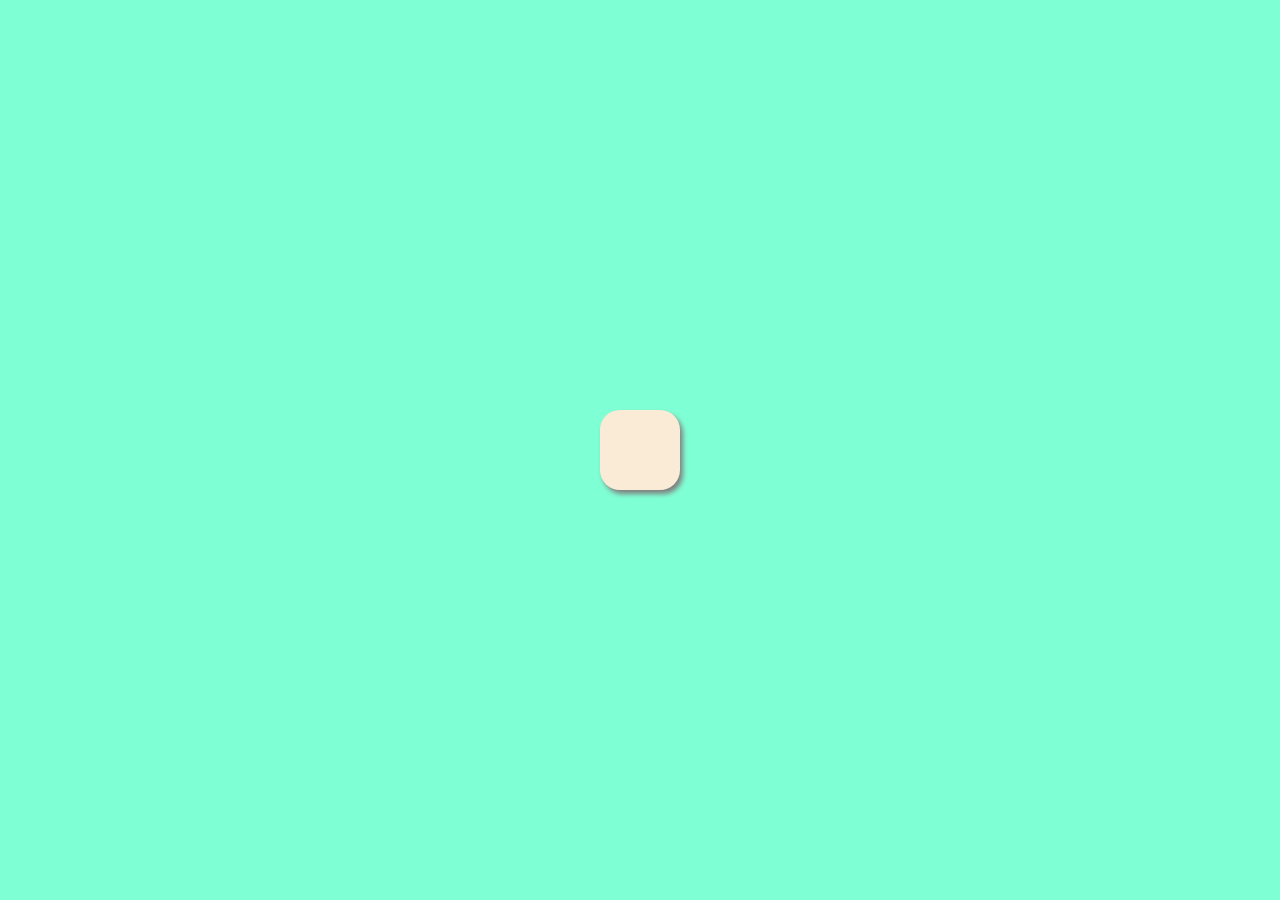
<file: Button Animation/index.html>
<!DOCTYPE html>
<html lang="en">
<head>
    <meta charset="UTF-8">
    <meta http-equiv="X-UA-Compatible" content="IE=edge">
    <meta name="viewport" content="width=device-width, initial-scale=1.0">
    <title>Button</title>
    <link rel="stylesheet" href="style.css">
</head>
<body>
    <div class="btn"></div>
</body>
</html>
</file>
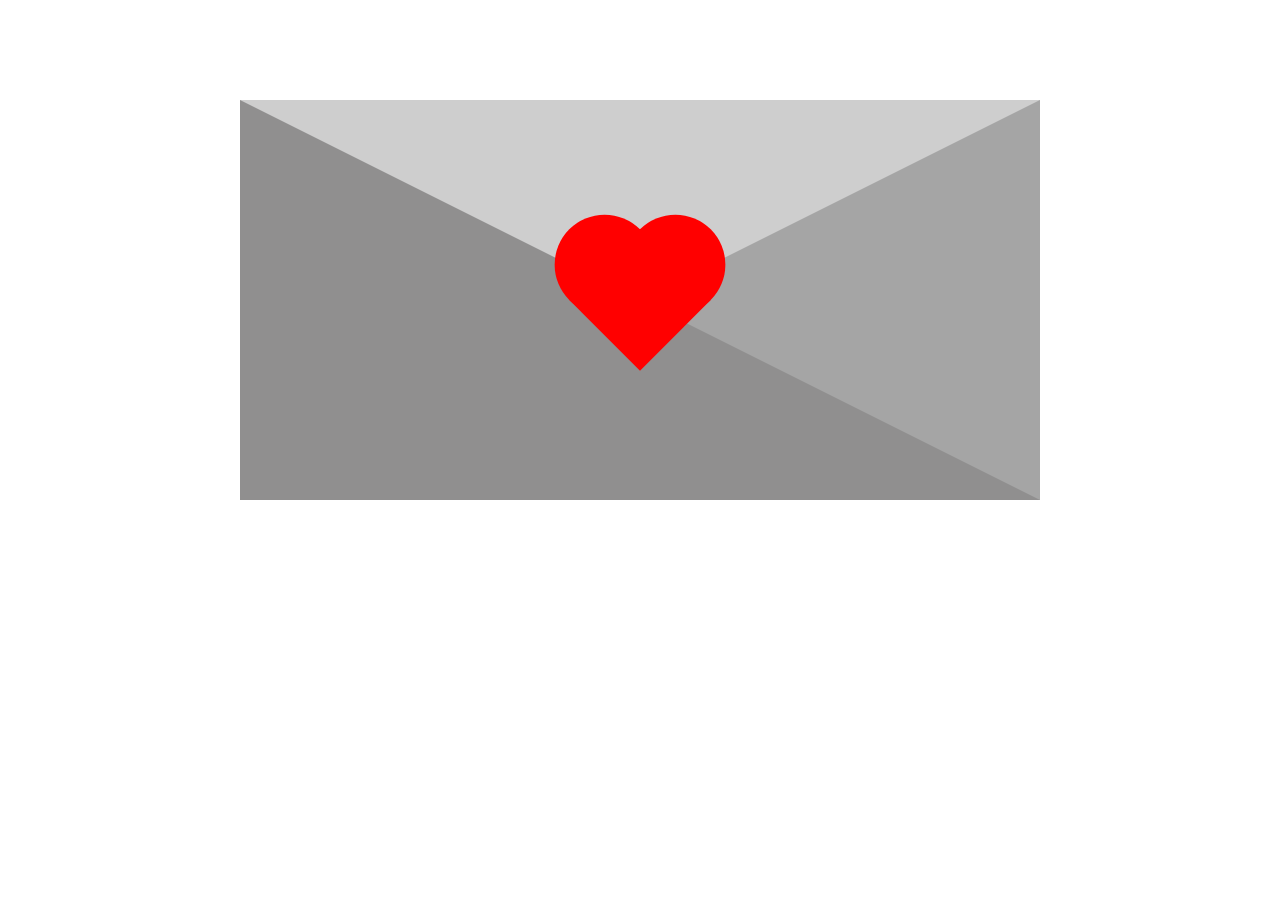
<file: Envelope With Heart/index.html>
<!DOCTYPE html>
<html lang="en">
<head>
    <meta charset="UTF-8">
    <meta http-equiv="X-UA-Compatible" content="IE=edge">
    <meta name="viewport" content="width=device-width, initial-scale=1.0">
    <title>Envelope With Heart</title>
</head>
<style>
body{
    margin: 0;
    padding: 0;
    display: flex;
    justify-content: center;
    align-items: center;
}

.envelope{
    margin-top: 100px;
    width: 0;
    height: 0;
    border-left: 400px solid rgb(144, 143, 143);
    border-bottom: 200px solid rgb(144, 143, 143);
    border-top: 200px solid rgb(206, 206, 206);
    border-right: 400px solid rgb(165, 165, 165);
}

.heart{
    width: 100px;
    height: 100px;
    background-color: red;
    position: relative;
    transform: translate(-50%, -50%) rotate(45deg);
    animation-name: heartbeat;
    animation-duration: 1.5s;
    animation-timing-function: linear;
    animation-iteration-count: infinite;
}

@keyframes heartbeat{
    0%{transform: translate(-50%, -50%) rotate(45deg) scale(1);}
    20%{transform: translate(-50%, -50%) rotate(45deg) scale(1.1);}
    40%{transform: translate(-50%, -50%) rotate(45deg) scale(1.3);}
    60%{transform: translate(-50%, -50%) rotate(45deg) scale(1.2);}
    60%{transform: translate(-50%, -50%) rotate(45deg) scale(1.3);}
    100%{transform: translate(-50%, -50%) rotate(45deg) scale(1);}
}

.left{
    position: absolute;
    top: 0;
    left: 0;
    width: 100%;
    height: 100%;
    background-color: red;
    transform: translateY(-50%);
    border-radius: 50%;
}

.right{
    position: absolute;
    top: 0;
    left: 0;
    width: 100%;
    height: 100%;
    background-color: red;
    transform: translatex(-50%);
    border-radius: 50%;
}

</style>
<body>
    <div class="envelope">
        <div class="heart">
            <div class="left"></div>
            <div class="right"></div>
        </div>
    </div>
</body>
</html>
</file>
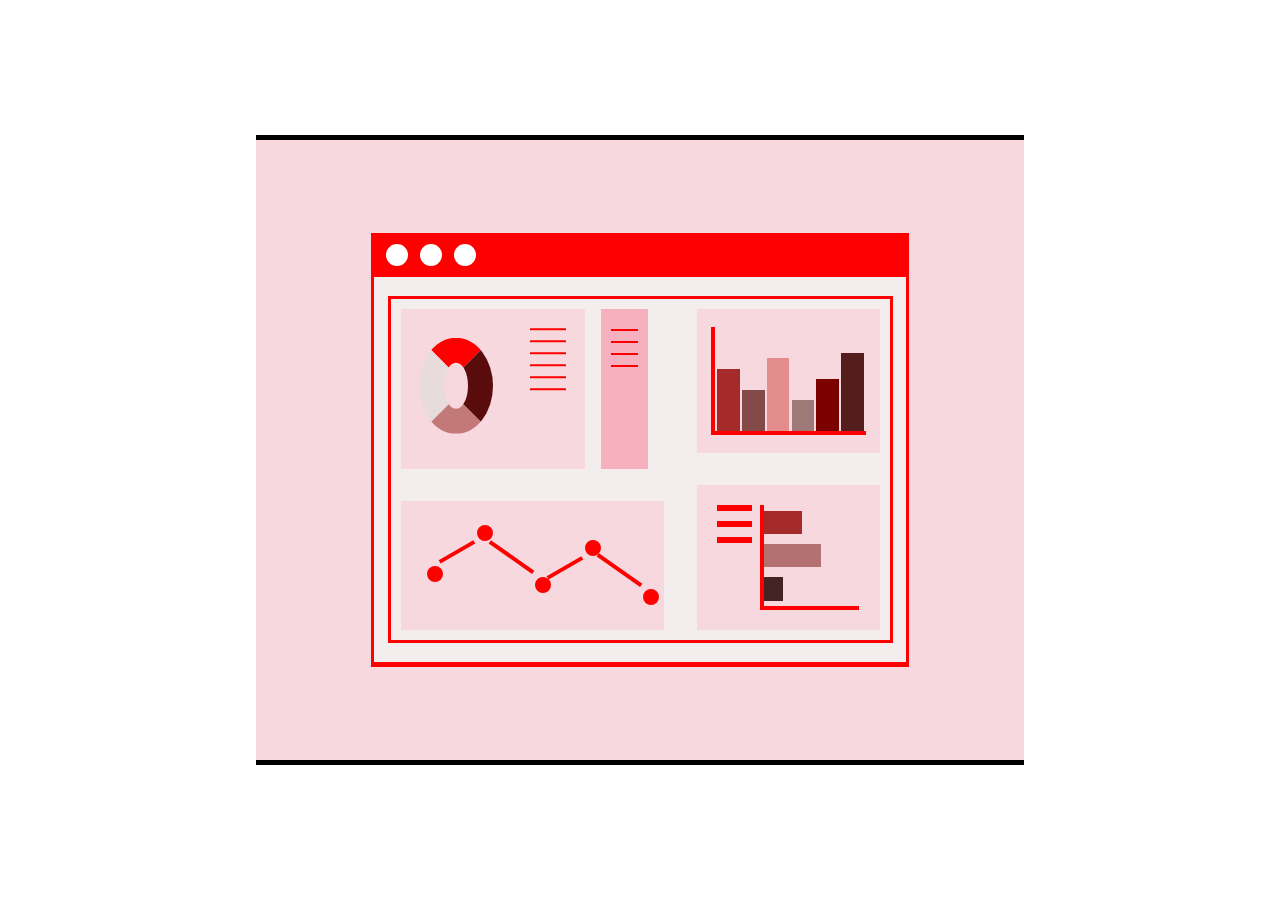
<file: Graphs/index.html>
<!DOCTYPE html>
<html lang="en">

<head>
    <meta charset="UTF-8">
    <meta http-equiv="X-UA-Compatible" content="IE=edge">
    <meta name="viewport" content="width=device-width, initial-scale=1.0">
    <title>Graphs</title>
    <link rel="stylesheet" href="style.css">
</head>

<body>
    <div class="container">
        <div class="browser">
            <div class="browser-top">
                <span></span>
                <span></span>
                <span></span>
            </div>
            <div class="main">
                <div class="graph-container">
                   <div class="left">
                       <div class="left-top">
                           <div class="left-top-1">
                               <div class="circle-graph"></div>
                               <div class="top-1-text">
                                   <span></span><span></span><span></span><span></span><span></span><span></span>
                               </div>
                           </div>
                           <div class="left-top-2">
                               <div class="top-2-text">
                                   <span></span><span></span><span></span><span></span>
                               </div>
                           </div>
                       </div>
                       <div class="left-bottom">
                           <div class="left-bottom-circle c-1"></div>
                           <div class="left-bottom-circle c-2"></div>
                           <div class="left-bottom-circle c-3"></div>
                           <div class="left-bottom-circle c-4"></div>
                           <div class="left-bottom-circle c-5"></div>
                           <div class="left-bottom-line l-1"></div>
                           <div class="left-bottom-line l-2"></div>
                           <div class="left-bottom-line l-3"></div>
                           <div class="left-bottom-line l-4"></div>
                       </div>
                   </div>
                   <div class="right">
                       <div class="right-top">
                           <div class="right-top-main">
                               <div class="bar"></div>
                               <div class="bar"></div>
                               <div class="bar"></div>
                               <div class="bar"></div>
                               <div class="bar"></div>
                               <div class="bar"></div>
                           </div>
                       </div>
                       <div class="right-bottom">
                           <div class="bottom-text">
                               <span></span><span></span><span></span>
                           </div>
                           <div class="bottom-main">
                               <div class="x-bar"></div>
                               <div class="x-bar"></div>
                               <div class="x-bar"></div>
                           </div>
                       </div>
                   </div>
                </div>
            </div>
        </div>
    </div>

</body>

</html>
</file>
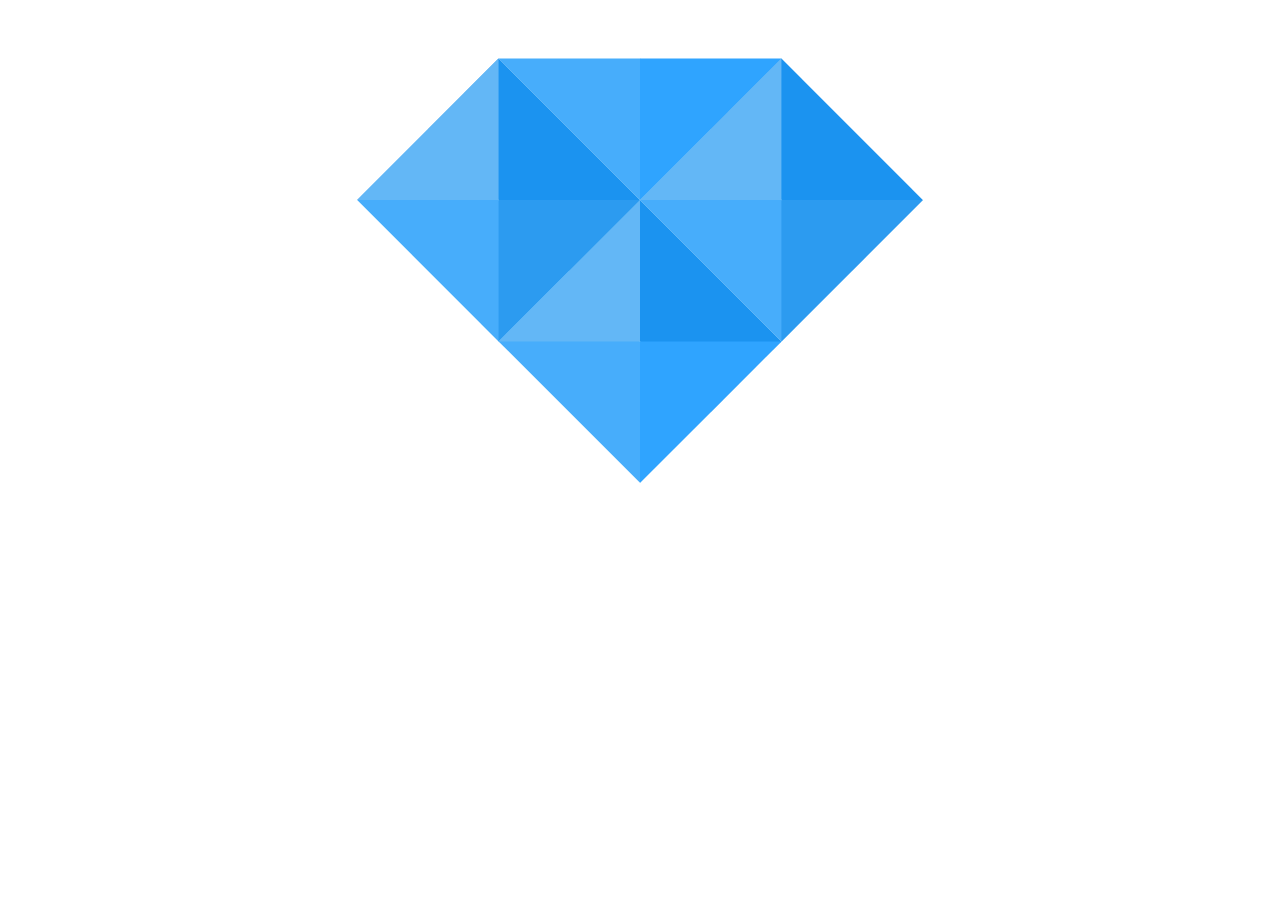
<file: Diamond/diamond.html>
<!DOCTYPE html>
<html lang="en">
<head>
    <meta charset="UTF-8">
    <meta http-equiv="X-UA-Compatible" content="IE=edge">
    <meta name="viewport" content="width=device-width, initial-scale=1.0">
    <title>Diamond</title>
</head>
<style>

body{
    margin: 0;
    padding: 0;
    display: flex;
    justify-content: center;
    align-items: center;
}

.diamond{
    width: 400px;
    height: 400px;
    position: relative;
    transform: rotate(45deg);
    
}

span:nth-child(1){
    position: absolute;
    left: 0;
    top: 0;
    border-top: 100px solid transparent;
    border-bottom: 100px solid #47adfb;
    border-left: 100px solid transparent;
    border-right: 100px solid #2FA4FF;
}

span:nth-child(2){
    position: absolute;
    left: 50%;
    top: 0;
    border-top: 100px solid #1b93f0;
    border-bottom: 100px solid #47adfb;
    border-left: 100px solid #63b7f6;
    border-right: 100px solid #2c9bf0;
}

span:nth-child(3){
    position: absolute;
    left: 0;
    top: 50%;
    border-top: 100px solid #1b93f0;
    border-bottom: 100px solid #47adfb;
    border-left: 100px solid #63b7f6;
    border-right: 100px solid #2c9bf0;
}

span:nth-child(4){
    position: absolute;
    left: 50%;
    top: 50%;
    border-top: 100px solid #1b93f0;
    border-bottom: 100px solid #47adfb;
    border-left: 100px solid #63b7f6;
    border-right: 100px solid #2FA4FF;
}

</style>
<body>
    <div class="diamond">
        <span></span>
        <span></span>
        <span></span>
        <span></span>
    </div>  
</body>
</html>
</file>
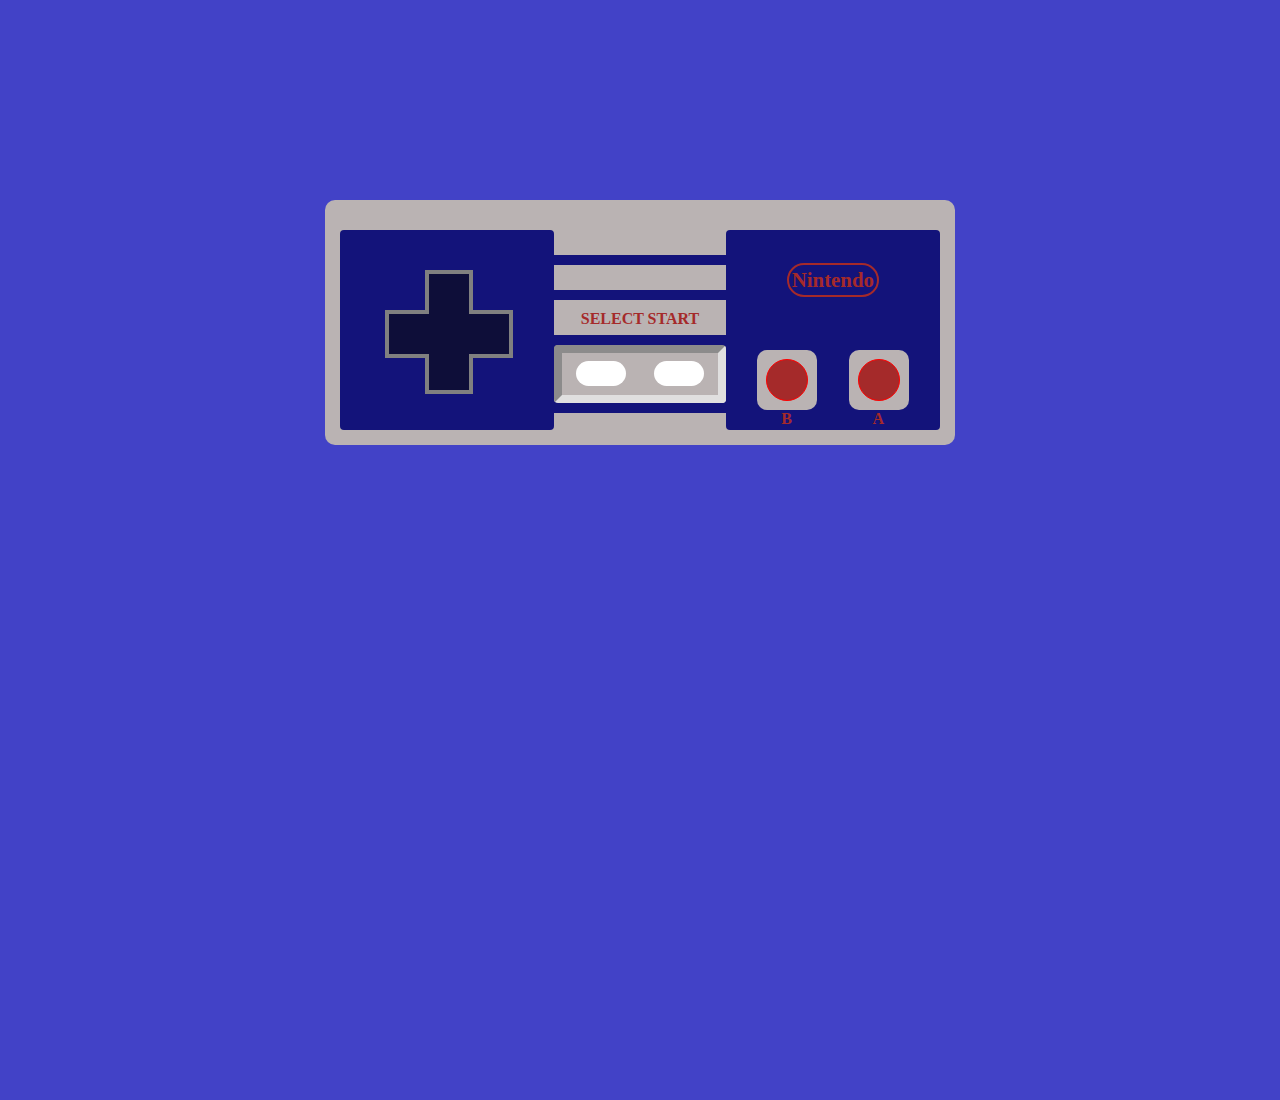
<file: Nintendo Gamepad/nintendo.html>
<!DOCTYPE html>
<html lang="en">
<head>
    <meta charset="UTF-8">
    <meta http-equiv="X-UA-Compatible" content="IE=edge">
    <meta name="viewport" content="width=device-width, initial-scale=1.0">
    <title>Nintendo</title>
    <link rel="stylesheet" href="nintendo.css">
</head>
<body>
    <div class="main-container">
        <div class="left">
            <div class=" square square-1"></div>
            <div class=" square square-2"></div>
            <div class=" square square-3"></div>
            <div class=" square square-4"></div>
            <div class=" square square-5"></div>
        </div>
        <div class="middle">
            <div class=" mid-item mid-1"></div>
            <div class="mid-item mid-2"></div>
            <div class=" mid-item mid-3">SELECT START</div>
            <div class="mid-item  mid-4">
                <div class="btn"></div>
                <div class="btn"></div>
            </div>
            <div class=" mid-item mid-5"></div>
        </div>
        <div class="right">
            <div class="nintendo">
                <p>Nintendo</p> </div>
            <div class="red-buttons">
                <div class="red-1 red">
                    <div class="circle"></div>
                    <p>B</p>
                </div>
                <div class="red-2 red">
                    <div class="circle"></div>
                    <p>A</p>
                </div>
            </div>
        </div>
    </div>
    
</body>
</html>
</file>
<file: Button Animation/style.css>
*{
    margin: 0;
    padding: 0;
}

body{
    display: flex;
    justify-content: center;
    align-items: center;
    width: 100vw;
    height: 100vh;
    background-color: aquamarine;
}

.btn{
    position: relative;
    text-align: center;
    width: 80px;
    height: 80px;
    background-color: antiquewhite;
    border-radius: 20px;
    box-shadow: 0 0 0 inset, 3px 4px 5px gray;
    animation: button 3s cubic-bezier(0.16, 1, 0.3, 1)  infinite alternate;
}

@keyframes button{
    0%{ width: 80px;
        height: 80px;
        background-color: antiquewhite;
        box-shadow: 0 0 0 inset, 3px 4px 5px gray;
    }
    25%{width: 80px;
        height: 80px;
        background-color: antiquewhite;
        box-shadow: 8px 8px 8px gray inset, 8px 8px 10px gray;
    }
    50%{width: 80px;
        height: 280px;
        background-color: antiquewhite;
        box-shadow: 0px 0px 0px gray inset, 8px 8px 10px gray;
    }
    /* 75%{width: 380px;
        height: 280px;
        background-color: antiquewhite;
        box-shadow: 0px 0px 0px gray inset, 8px 8px 10px gray;
    } */
    100%{width: 380px;
        height: 280px;
        background-color: antiquewhite;
        box-shadow: 0px 0px 0px gray inset, 8px 8px 10px gray, 30px 30px 50px gray;
    }
}
</file>
<file: Graphs/style.css>
*{
    margin: 0;
    padding: 0;
    box-sizing:border-box ;
}

body{
    display: flex;
    justify-content: center;
    align-items: center;
    height: 100vh;
}

.container{
    width: 60%;
    height: 70%;
    background-color: #f7d8de;
    border-top: 5px solid #000;
    border-bottom: 5px solid #000;
    display: flex;
    justify-content: center;
    align-items: center;
}

.browser{
    width: 70%;
    height: 70%;
    border-top: 1px solid red;
    border-bottom: 5px solid red;
    border-left: 3px solid red;
    border-right: 3px solid red;
}

.browser-top{
    height: 10%;
    background-color: red;
}
.browser-top>span{
    border: 11px solid white;
    border-radius: 50%;
    float: left;
    margin: 10px 0 0 12px;
}

.main{
    height: 90%;
    display: flex;
    justify-content: center;
    align-items: center;
    background-color: rgb(243, 237, 237);
}

.graph-container{
    width: 95%;
    height: 90%;
    border: 3px solid red;
    display: flex;
    justify-content: space-between;
    padding: 10px;
}
.left{
    background-color: rgb(243, 237, 237);
    width: 55%;
    display: flex;
    flex-direction: column;
    justify-content: space-between;
}

.left-top{
    height: 50%;
    display: flex;
    
}

.left-top-1{
    width: 70%;
    background-color: #f7d8de;
    display: flex;
    justify-content: space-around;
  
}

.circle-graph {
    width: 40%;
    height: 60%;
    border-top: 25px solid red ;
    border-right: 25px solid rgb(90, 11, 11) ;
    border-bottom: 25px solid rgb(196, 121, 121) ;
    border-left: 25px solid rgb(232, 219, 219) ;
    border-radius: 50%;
    transform: translateY(30%);
    animation: circle-graph 8s linear infinite;
}

@keyframes circle-graph{
    0%{    }
    100%{transform: translateY(30%) rotate(360deg);}
}


.top-1-text{
    width: 20%;
    height: 60%;
    transform: translateY(20%);
}

.top-1-text>span{
    border: 1px solid red;
    margin-bottom: 10px;
    display: block;
}

.left-top-2{
    width: 30%;
    background-color: rgb(243, 237, 237) ;
    display: flex;
    justify-content: center;
}

.top-2-text{
    width: 60%;
    background-color: #f6b0be;
    padding:20px 10px;
}
.top-2-text>span{
    border: 1px solid red;
    margin-bottom: 10px;
    display: block;
}


.left-bottom{
    background-color: #f7d8de;
    height: 40%;
    position: relative;
}

.left-bottom-circle{
    border: 8px red solid;
    width:3%;
    border-radius: 50%;
    position: absolute;
}

.left-bottom-line{
    border: 2px solid red;
    width: 15%;
    position: absolute;
}
.c-1{
    top: 50%;
    left: 10%;
}

.l-1{
    top: 38%;
    left: 14%;
    transform: rotate(-30deg);
}

.c-2{
    top: 18%;
    left: 29%;
}

.l-2{
    top: 42%;
    left: 32%;
    transform: rotate(35deg);
    width: 20%;
}
.c-3{
    top: 59%;
    left: 51%;
}

.l-3{
    top: 50%;
    left: 55%;
    transform: rotate(-30deg);
}

.c-4{
    top: 30%;
    left: 70%;
}

.l-4{
    top: 52%;
    left: 73%;
    transform: rotate(35deg);
    width: 20%;
}
.c-5{
    top: 68%;
    left: 92%;
}

.right{
    background-color: rgb(243, 237, 237);
    width: 38%;
    display: flex;
    flex-direction: column;
    justify-content: space-between;
}

.right-top{
    height: 45%;
    background-color: #f7d8de;
    display: flex;
    justify-content: center;
    align-items: center;
}
.right-top-main{
    width: 85%;
    height: 75%;
    border-left: 4px solid red;
    border-bottom: 4px solid red;
    display: flex;
    justify-content: space-evenly;
    align-items: flex-end;
}

.bar{
    width: 15%;
    animation: bar 2s linear alternate infinite;
}

@keyframes bar{
    0%{}
    100%{ height: 100%;}
}
.bar:nth-child(1){
    height: 60%;
    background-color: brown;
    animation-delay: 1s;
}
.bar:nth-child(2){
    height: 40%;
    background-color: rgb(132, 74, 74);
    animation-delay: 0.4s;
}
.bar:nth-child(3){
    height: 70%;
    background-color: rgb(227, 141, 141);
    animation-delay: 0.8s;
}
.bar:nth-child(4){
    height: 30%;
    background-color: rgb(159, 120, 120);
    animation-delay: 1.3s;
}
.bar:nth-child(5){
    height: 50%;
    background-color: rgb(123, 0, 0);
    animation-delay: 0.5s;
}
.bar:nth-child(6){
    height: 75%;
    background-color: rgb(85, 30, 30);
    animation-delay: 1.4s;
}


.right-bottom{
    height: 45%;
    background-color: #f7d8de;
    display: flex;
    padding: 20px;
}
.bottom-text{
    width: 30%;
    height: 100%;
}

.bottom-text>span{
    border: 3px solid red;
    margin-bottom: 10px;
    display: block;
    width: 80%;
}

.bottom-main{
    width: 70%;
    height: 100%;
    border-left: 4px solid red;
    border-bottom: 4px solid red;
    display: flex;
    flex-direction: column;
    justify-content: space-around;
    
}

.x-bar{
    height: 23%;
    animation: x-bar 2s linear alternate infinite;
}
@keyframes x-bar{
    0%{}
    100%{width: 100%;}
}

.x-bar:nth-child(1){
    width: 40%;
    background-color: brown;
    animation-delay: 1s;
}

.x-bar:nth-child(2){
    width: 60%;
    background-color: rgb(180, 113, 113);
    animation-delay: 0.7s;
}

.x-bar:nth-child(3){
    width: 20%;
    background-color: rgb(68, 36, 36);
    animation-delay: 0.3s;
}
</file>
<file: Nintendo Gamepad/nintendo.css>
*{
    margin:0;
    padding:0;
}

body{
    width: 100vw;
    height: 100vh;
    background-color: rgb(66, 66, 199);
}

.main-container{
    margin: 200px auto;
    padding: 30px 15px 15px 15px;
    width: 600px;
    height: 200px;
    background-color: rgb(186, 179, 179);
    border-radius: 10px;
    display: flex;
}

/*LEFT CONTAINER*/

.left{
    flex: 1.5;
    background-color: rgb(19, 19, 122);
    border-radius: 4px;
    position: relative;
}

.square{
    width: 40px;
    height: 40px;
    background-color: rgb(14, 14, 57);
    
}

.square-1{
    position: absolute;
    left: 85px;
    top: 40px;
    border-left: 4px solid gray;
    border-top: 4px solid gray;
    border-right: 4px solid gray;
}

.square-2{
    position: absolute;
    left: 89px;
    top: 80px;
    
    
}

.square-3{
    position: absolute;
    left: 85px;
    top: 120px;
    border-left: 4px solid gray;
    border-bottom: 4px solid gray;
    border-right: 4px solid gray;
}

.square-4{
    position: absolute;
    left: 45px;
    top: 80px;
    border-left: 4px solid gray;
    border-top: 4px solid gray;
    border-bottom: 4px solid gray;
}

.square-5{
    position: absolute;
    left: 129px;
    top: 80px;
    border-bottom: 4px solid gray;
    border-top: 4px solid gray;
    border-right: 4px solid gray;
}

/* MIDDLE CONTAINER*/

.middle{
    flex: 1.2;
    border-radius: 4px;
    display: flex;
    flex-direction: column;
    background-color: rgb(19, 19, 122);
}

.mid-item{
    margin-bottom:10px ;
}
.mid-1{
    height: 30px;
    background-color: rgb(186, 179, 179) ;
}
.mid-2{
    height: 30px;
    background-color: rgb(186, 179, 179) ;
}
.mid-3{
    height: 30px;
    background-color: rgb(186, 179, 179) ;
    text-align: center;
    padding-top: 10px;
    font-weight: 900;
    color: brown;
}
.mid-4{
    height: 50px;
    background-color: rgb(186, 179, 179) ;
    border: 8px inset rgb(224, 223, 223);
    border-radius: 4px;
    display: flex;
    justify-content: space-around;
}

.btn{
    background-color: #ffffff;
    margin-top: 8px;
    width: 50px;
    height: 25px;
    border-radius: 20px;
    
}

.mid-5{
    height: 20px;
    background-color: rgb(186, 179, 179) ;
    margin:0;
}

/*RIGHT CONTAINER*/

.right{
    flex: 1.5;
    background-color: rgb(19, 19, 122);
    border-radius: 4px;
    display: flex;
    flex-direction: column;
}

.nintendo{
    flex: 1;
    display: flex;
    justify-content: center;
    align-items: center;
}

.nintendo>p{
    padding: 3px;
    color: brown;
    font-size: 1.3em;
    font-weight: bolder;
    border: 2px solid brown;
    border-radius: 20px;
} 

.red-buttons{
    flex:1;
    display: flex;
    justify-content: space-evenly;
    align-items: center;
}

.red{
    width: 60px;
    height: 60px;
    background-color: rgb(186, 179, 179)  ;
    border-radius: 10px ;
    position: relative;
}

.circle{
    width: 40px;
    height: 40px;
    background-color: brown;
    border: 1px solid red;
    border-radius: 50%;
    position: absolute;
    left:50%;
    top: 50%;
    transform: translate(-50%, -50%);
}

.red>p{
    color: brown;
    font-weight: 900;
    position: absolute;
    left: 40%;
    top: 100%;
}
</file>
